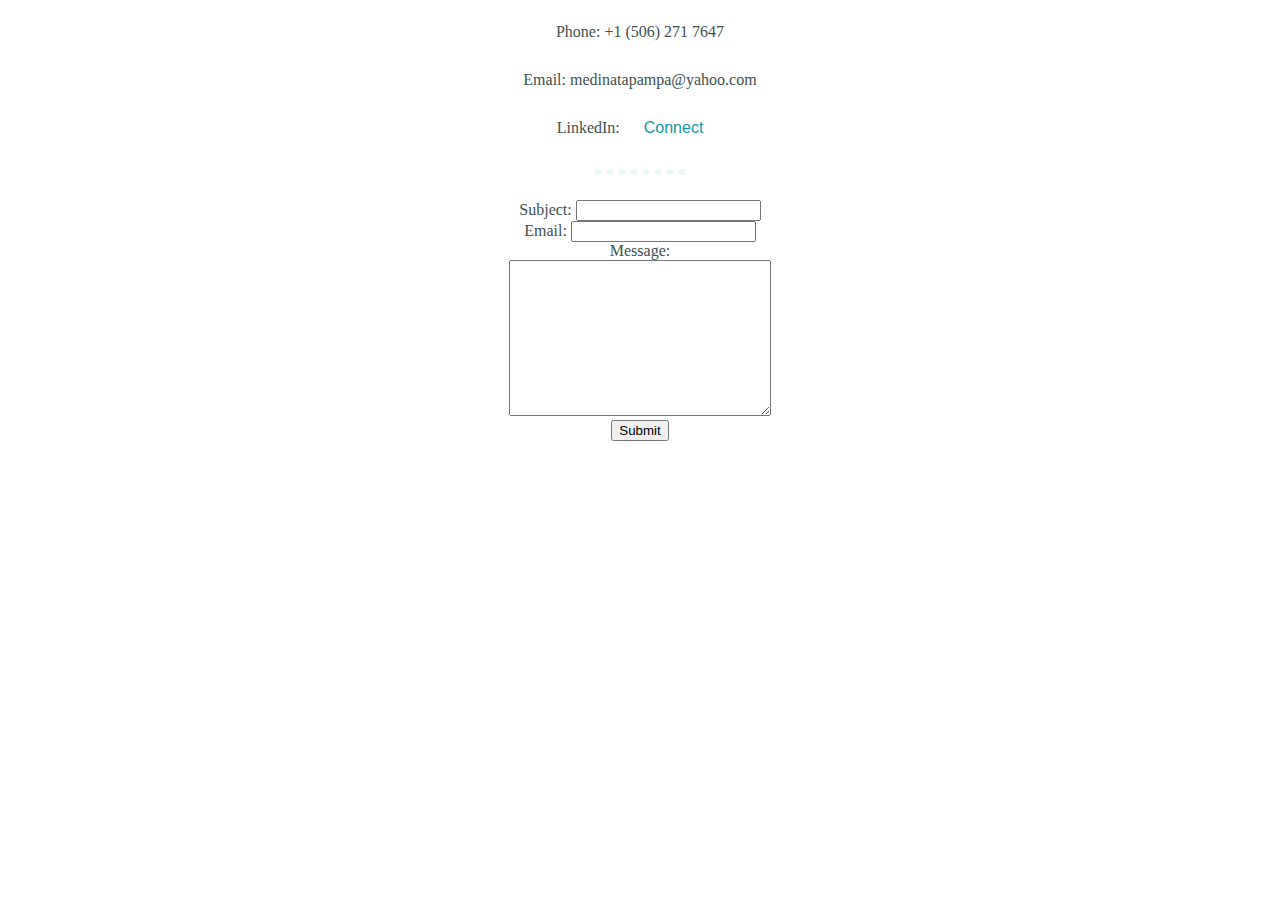
<file: contact.html>
<!DOCTYPE html>
<html lang="en">
<head>
    <meta charset="UTF-8">
    <title>Contact Medinat</title>
    <link rel="stylesheet" href="style.css">
</head>
<body>
<p>Phone: +1 (506) 271 7647</p>
<p>Email: medinatapampa@yahoo.com</p>
<p>LinkedIn: <a href="https://linkedin.com/in/medinat-apanpa"> Connect</a> </p>
<hr>
<form action="mailto:medinatapampa@yahoo.com" method="post" enctype="text/plain">
    <label>Subject:</label>
    <input type="text" name="subject" value=""><br>
    <label>Email:</label>
    <input type="email" name="email" value=""><br>
    <label>Message:</label><br>
    <textarea name="textarea" rows="10" cols="30">
        </textarea><br>
    <input type="submit">
</form>
</body>
</html>
</file>
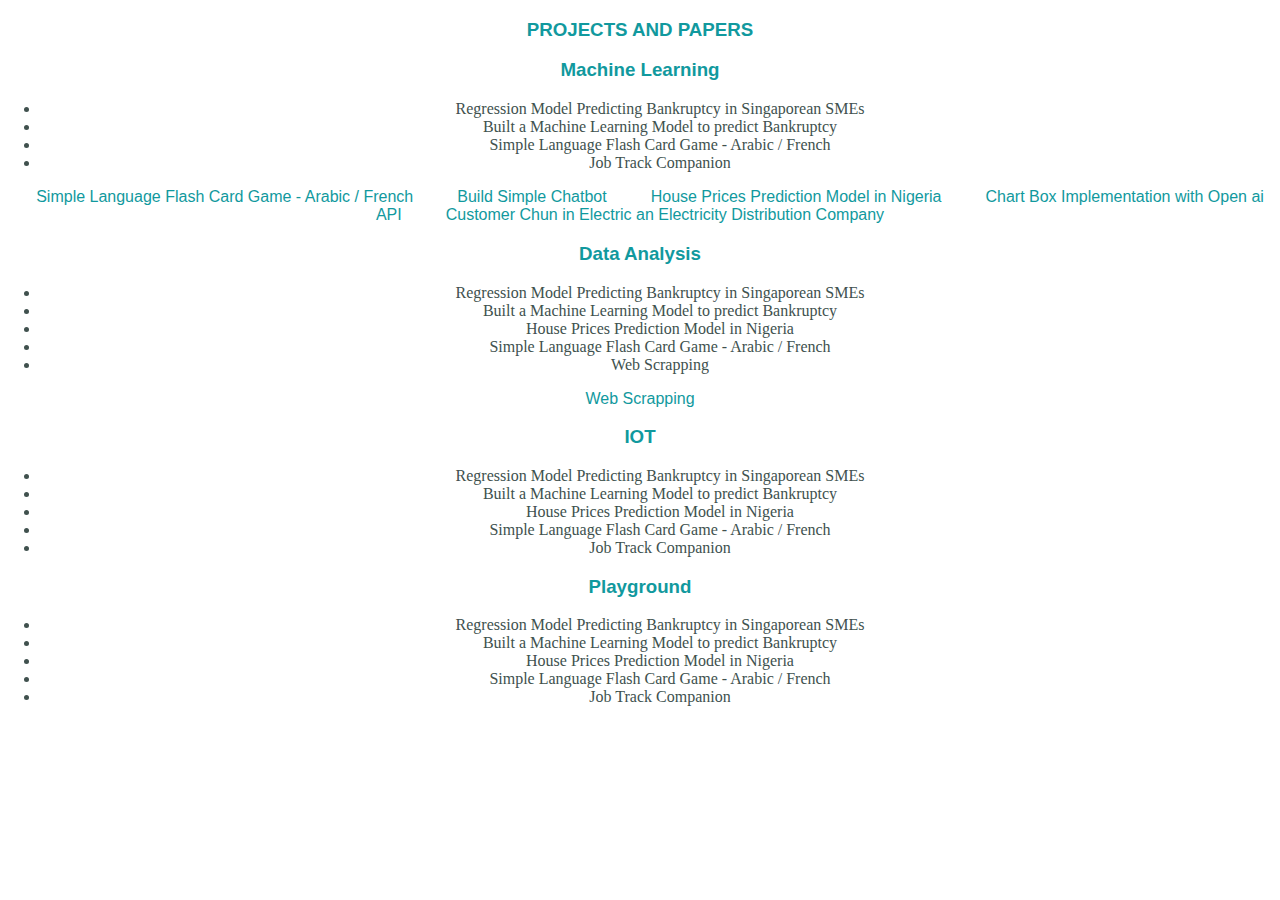
<file: project.html>
<!DOCTYPE html>
<html lang="en">
<head>
    <meta charset="UTF-8">
    <link rel="stylesheet" href="style.css">
    <title>Projects</title>
</head>
<h3>PROJECTS AND PAPERS</h3>
<body>
<H3>Machine Learning</H3>
<ul>
        <li> Regression Model Predicting Bankruptcy in Singaporean SMEs</li>
        <li> Built a Machine Learning Model to predict Bankruptcy</li>
        <li> Simple Language Flash Card Game - Arabic / French</li>
        <li> Job Track Companion </li>
</ul>
<a href="https://github.com/abolayo/games/tree/main/project_flash_cards">Simple Language Flash Card Game - Arabic / French</a>
<a href="https://github.com/abolayo/DScience/blob/master/Build%20chatbox/Buildchartbox%20.ipynb">Build Simple Chatbot</a>
<a href="https://github.com/abolayo/DScience/blob/master/kaggel/house_rework-V2.ipynb">House Prices Prediction Model in Nigeria</a>
<a href="https://github.com/abolayo/DScience/blob/master/prompt%20engineering/prompt.ipynb">Chart Box Implementation with Open ai API</a>
<a href="https://github.com/abolayo/DScience/tree/master/forage">Customer Chun in Electric  an Electricity  Distribution Company</a>
<h3>Data Analysis</h3>
<ul>
        <li> Regression Model Predicting Bankruptcy in Singaporean SMEs</li>
        <li> Built a Machine Learning Model to predict Bankruptcy</li>
        <li> House Prices Prediction Model in Nigeria</li>
        <li> Simple Language Flash Card Game - Arabic / French</li>
           <li> Web Scrapping </li>
</ul>
     <a href="https://github.com/abolayo/Analytics/blob/master/web%20scaping/improved%20web%20scraping.ipynb"> Web Scrapping</a>

<h3>IOT</h3>
<ul>
        <li> Regression Model Predicting Bankruptcy in Singaporean SMEs</li>
        <li> Built a Machine Learning Model to predict Bankruptcy</li>
        <li> House Prices Prediction Model in Nigeria</li>
        <li> Simple Language Flash Card Game - Arabic / French</li>
        <li> Job Track Companion </li>
</ul>
<h3>Playground</h3>
<ul>
    <li> Regression Model Predicting Bankruptcy in Singaporean SMEs</li>
        <li> Built a Machine Learning Model to predict Bankruptcy</li>
        <li> House Prices Prediction Model in Nigeria</li>
        <li> Simple Language Flash Card Game - Arabic / French</li>
        <li> Job Track Companion </li>
</ul>
</body>
</html>
</file>
<file: style.css>
body {
  color: #40514E;
  margin: 0;
  text-align: center;
  font-family: 'Merriweather', serif;
}

 img {
  max-width: 100%;
  height: auto;
  border-radius: 40%;
  width:25%;
}
 h1 {
  color: #66BFBF;
  font-size: 5.625rem;
  margin: 50px auto 0 auto;
  font-family: 'Sacramento', cursive;
}
h2 {
  color: #66BFBF;
  font-family: 'Montserrat', sans-serif;
  font-size: 2.5rem;
  font-weight: normal;
}
h3 {
  color: #11999E;
  font-family: 'Montserrat', sans-serif;
}
hr {
  border: dotted #EAF6F6 6px;
  border-bottom: none;
  width: 7%;
  margin: 25px auto;
}
a {
  color: #11999E;
  font-family: 'Montserrat', sans-serif;
  margin: 10px 20px;
  text-decoration: none;
}
a:hover {
  color: #66BFBF;
}
p {
line-height: 2;
}
.top-container,
.project-container,
.exp-container,
.skill-container,
.cert
 {
margin: auto;
display: grid;

}
table{
justify-content:center;
}
.cert
{
width:70%;
}
.top-container {
  /*background-color: #E4F9F5;*/
  position: relative;
  padding-top: 50px;
  background-image: url("images/data-science.jpg");
}

.middle-container {
  margin: 50px ;
}

.bottom-container {
  background-color: #66BFBF;
  padding: 50px 0 20px;
}

.skill-row {
  width: 50%;
  margin: 100px auto 100px auto;
  text-align: left;
}

.data {
  text-decoration: underline;
}

.intro {
  width: 70%;
  margin: auto;
  text-align: justify;
}

.contact-message {
  width: 40%;
  margin: 40px auto 60px;
}
.contact-me {
margin: 40px auto 60px;
}
.copyright {
  color: #EAF6F6;
  font-size: 0.75rem;
  padding: 20px 0;
}

.btn {
  background: #11cdd4;
  background-image: -webkit-linear-gradient(top, #11cdd4, #11999e);
  background-image: -moz-linear-gradient(top, #11cdd4, #11999e);
  background-image: -ms-linear-gradient(top, #11cdd4, #11999e);
  background-image: -o-linear-gradient(top, #11cdd4, #11999e);
  background-image: linear-gradient(to bottom, #11cdd4, #11999e);
  -webkit-border-radius: 8;
  -moz-border-radius: 8;
  border-radius: 8px;
  font-family: 'Montserrat', sans-serif;
  color: #ffffff;
  font-size: 20px;
  padding: 10px 20px 10px 20px;
  text-decoration: none;
}

.btn:hover {
  background: #30e3cb;
  background-image: -webkit-linear-gradient(top, #30e3cb, #2bc4ad);
  background-image: -moz-linear-gradient(top, #30e3cb, #2bc4ad);
  background-image: -ms-linear-gradient(top, #30e3cb, #2bc4ad);
  background-image: -o-linear-gradient(top, #30e3cb, #2bc4ad);
  background-image: linear-gradient(to bottom, #30e3cb, #2bc4ad);
  text-decoration: none;
}
.pyx-8 {
    padding-top: .5rem;
    padding-bottom: 1rem;
    padding-left: 5rem;
    padding-right: 5rem;
    gap: 2rem;
    display: grid;
    margin-bottom: .5rem;
}

}
.grid {
    display: grid;
}
.leading-loose {
    line-height: 1;
}

.mb-2 {
    margin-bottom: .5rem;
}
.justify-between {
    justify-content: space-between;
}
.flex {
    display: flex;
}
.red-star {
    color: #FFD133;
}
dl:hover {
  color: #66BFBF;
}
*, *:after, *:before {
	box-sizing: border-box;
}
.card {
	max-width: 100%;
	padding: 1em;
}
.card:after {
	clear: both;
	content: '';
	display: table;
}

dt {
	font-weight: normal;
}

dd {
	margin: 0;

	+ dt {
		margin-top: 1em;
	}
}

@media only screen and (min-width: 600px) {
	dt {
		clear: both;
		float: left;
		margin: 1em 0 0 0;
		padding-right: 1em;
		width: 35%;
	}
	dd {
		float: right;
		margin: 1em 0 0 0;
		width: 65%;
	}
}
</file>
